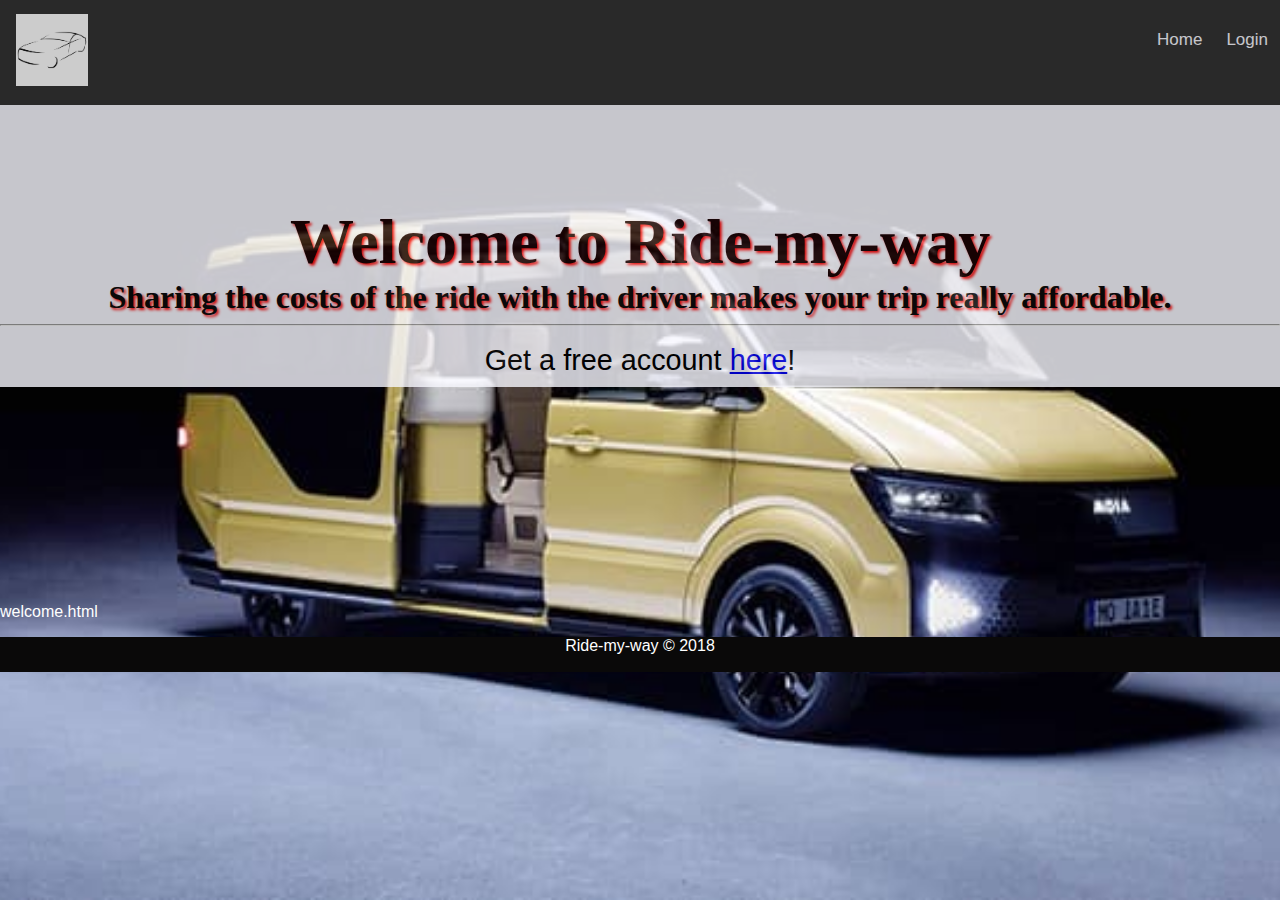
<file: index.html>
<!DOCTYPE html>
<html>

<head>
    <meta charset="utf-8" />
    <meta http-equiv="X-UA-Compatible" content="IE=edge">
    <title>Welcome</title>
    <meta name="viewport" content="width=device-width, initial-scale=1">
    <!--Core css link-->
    <link rel="stylesheet" type="text/css" media="screen" href="UI/static/styles/main.css" />
    <script src="UI/static/js/main.js"></script>
</head>

<body>
    <!--Navbar-->
    <div class="navbar">
        <a href="#">
            <img id="logo" src="UI/static/img/logo-4.png">
        </a>
        <a id="navbar-right" href="UI/templates/login.html">Login</a>
        <a id="navbar-right" href="#home">Home</a>
    </div>

    <!--Welcome message-->
    <div class="welcome">
        <div class="welcome-message">
            <h1>Welcome to Ride-my-way</h3>
                <h5> Sharing the costs of the ride with the driver makes your trip really affordable.</h5>
                <hr>
                <p>Get a free account
                    <a href="UI/templates/registration.html">here</a>!</p>
        </div>

    </div>
    welcome.html
<!--footer fixed-->
    <div class="footer">
        <p>Ride-my-way &copy; 2018</p>
    </div>

</body>

</html>
</file>
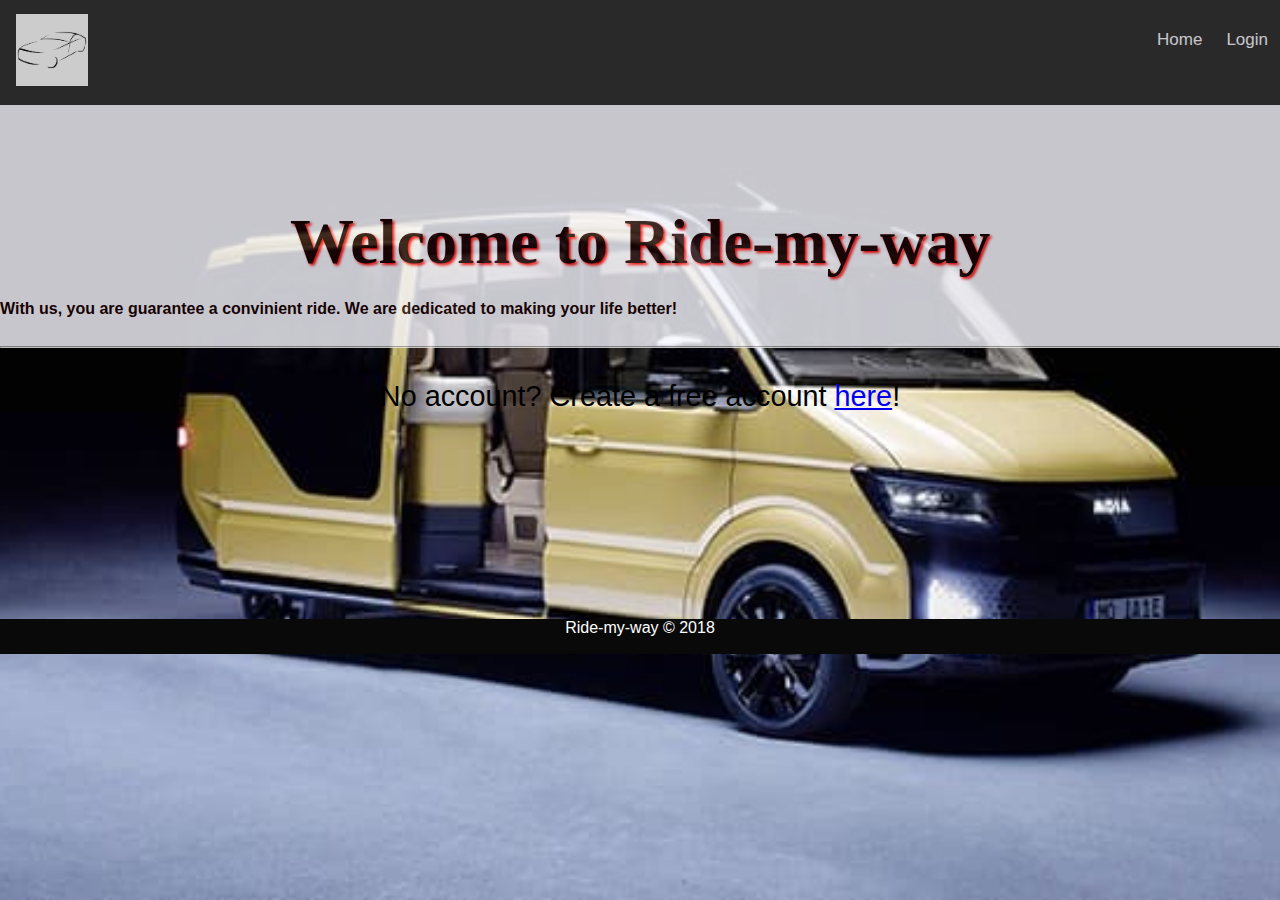
<file: UI/welcome.html>
<!DOCTYPE html>
<html>
<head>
    <meta charset="utf-8" />
    <meta http-equiv="X-UA-Compatible" content="IE=edge">
    <title>Welcome</title>
    <meta name="viewport" content="width=device-width, initial-scale=1">
    <!--Core css link-->
    <link rel="stylesheet" type="text/css" media="screen" href="../UI/static/styles/main.css" />
    <script src="../UI/static/js/main.js"></script>
</head>
<body>
    <!--Navbar-->
    <div class="navbar">
        <a href="#"><img id="logo" src="../UI/static/img/logo-4.png"></a>
        <a id="navbar-right" href="#home">Login</a>
        <a id="navbar-right" href="#">Home</a>
    </div>

    <!--Welcome message-->
    <div class="welcome">
        <div class="welcome-message">
            <h1>Welcome to Ride-my-way</h3>
            <h4>With us, you are guarantee a convinient ride. We are dedicated to making your life better!</p>
            <hr>
            
        </div>
            <p>No account? Create a free account <a href="#">here</a>!</p>
    </div>
    <!--footer fixed-->
    <div class="footer">
        <p>Ride-my-way &copy; 2018</p>
    </div>
    
</body>
</html>
</file>
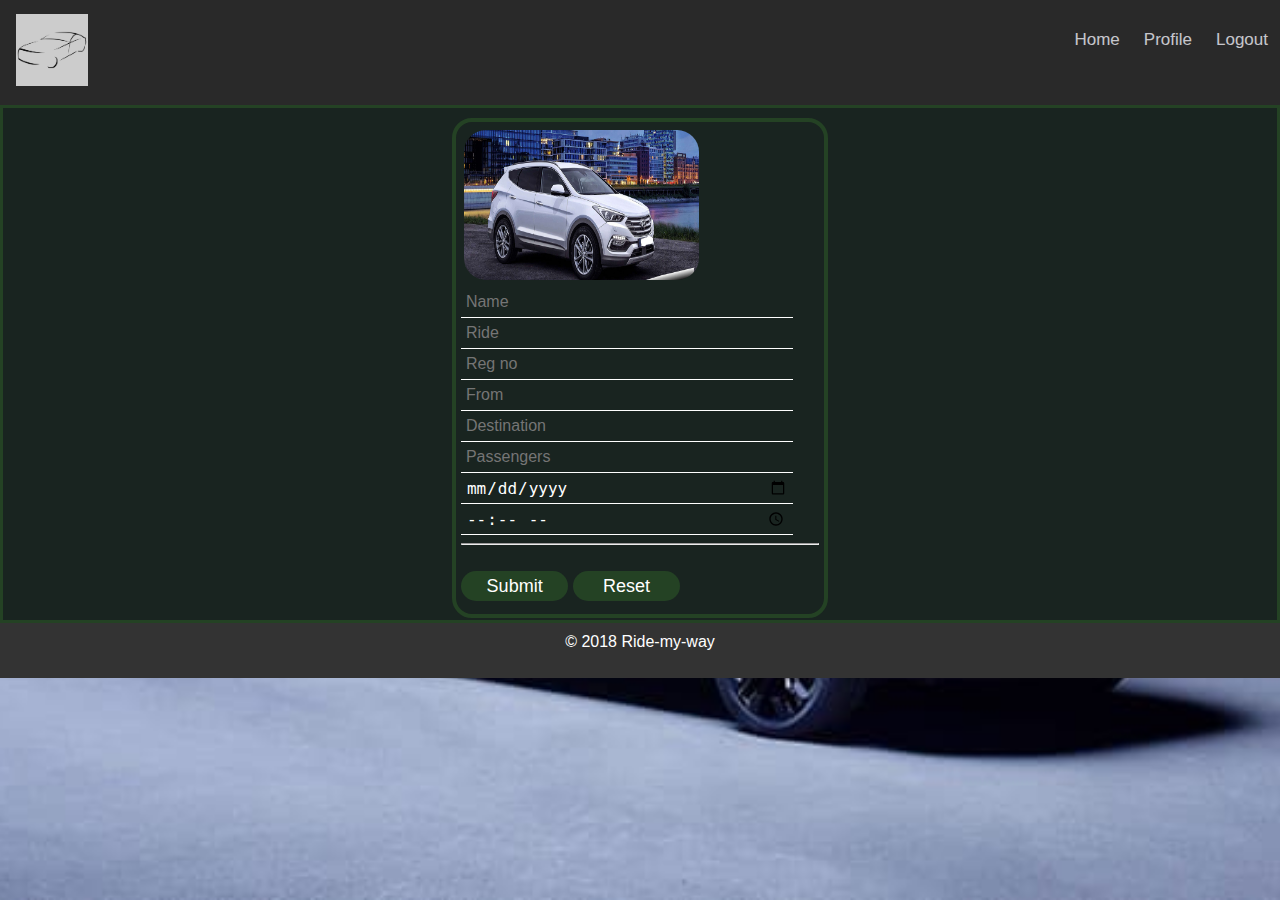
<file: UI/templates/edit-offer.html>
<!DOCTYPE html>
<html>

<head>
    <meta charset="utf-8" />
    <meta http-equiv="X-UA-Compatible" content="IE=edge">
    <title>Ride</title>
    <meta name="viewport" content="width=device-width, initial-scale=1">
    <!--Core css link-->
    <link rel="stylesheet" type="text/css" media="screen" href="../static/styles/main.css" />
    <script src="../static/js/main.js"></script>
</head>

<body>
    <!--Navbar-->
    <div class="navbar">
        <a href="#">
            <img id="logo" src="../static/img/logo-4.png">
        </a>
        <a id="navbar-right" href="login.html">Logout</a>
        <a id="navbar-right" href="profile.html">Profile</a>
        <a id="navbar-right" href="home.html">Home</a>
    </div>

    <!--Edit Ride details-->
    <div class="edit-ride">
        <div class="offer-details">
            <form class="edit-form-input" method="POST" , action="profile.html">
                <img id="ride-img" src="../static/img/ride-new.jpg" />
                <input placeholder="Name" type="text" required />
                <input placeholder="Ride" type="text" required />
                <input placeholder="Reg no" type="text" required />
                <input placeholder="From" type="text" required />
                <input placeholder="Destination" type="text" required />
                <input placeholder="Passengers" type="number" required />
                <input placeholder="Date" type="date" required />
                <input placeholder="Time" type="time" required />
                <hr>
                <br>
                    <input type="submit" />
                    <input type="reset" />
            </form>
        </div>
    </div>

    <!--footer-->
    <footer>
        <p>© 2018 Ride-my-way</p>
        
    </footer>

</body>

</html>
</file>
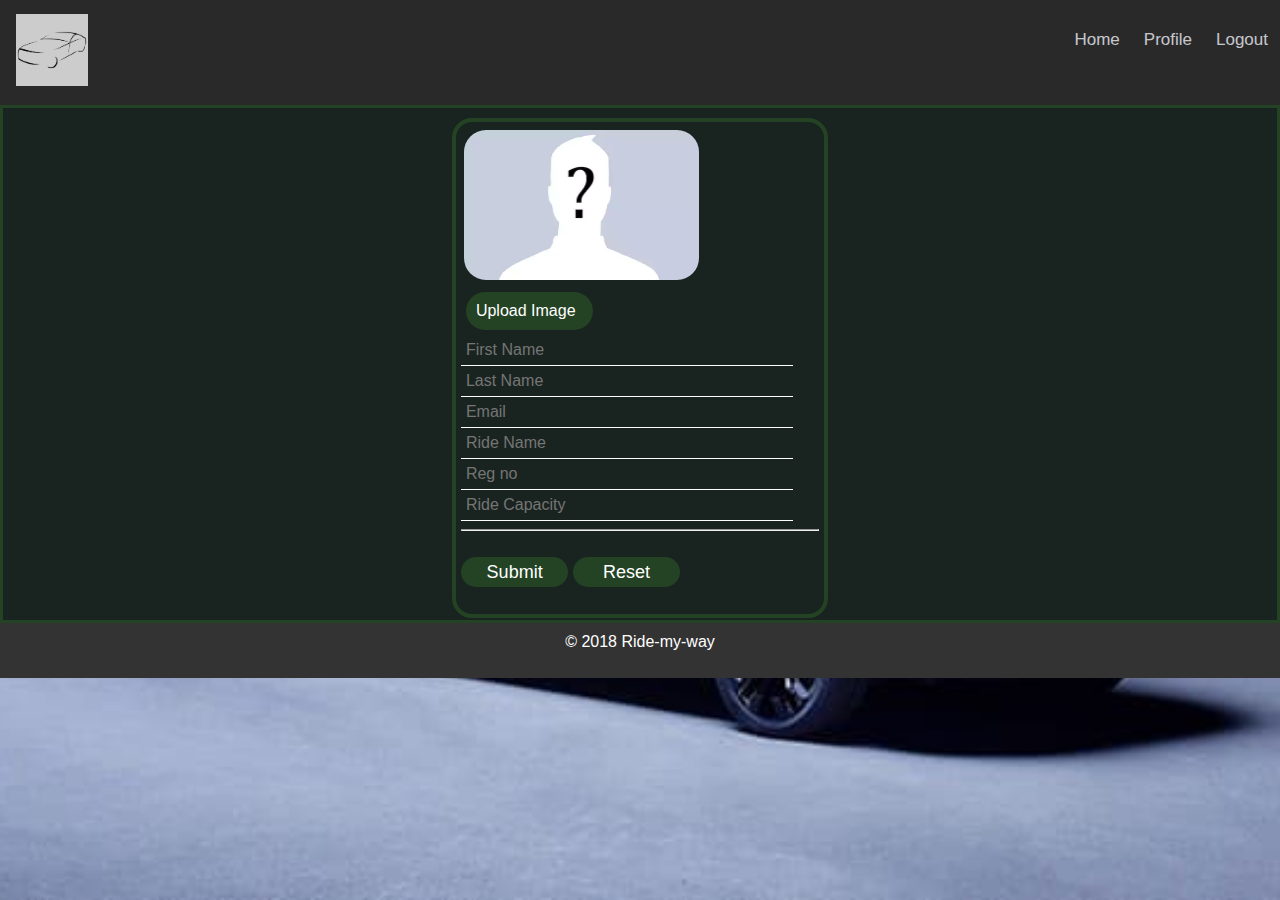
<file: UI/templates/edit-profile.html>
<!DOCTYPE html>
<html>

<head>
    <meta charset="utf-8" />
    <meta http-equiv="X-UA-Compatible" content="IE=edge">
    <title>Edit Profile</title>
    <meta name="viewport" content="width=device-width, initial-scale=1">
    <!--Core css link-->
    <link rel="stylesheet" type="text/css" media="screen" href="../static/styles/main.css" />
    <script src="../static/js/main.js"></script>
</head>

<body>
    <!--Navbar-->
    <div class="navbar">
        <a href="#">
            <img id="logo" src="../static/img/logo-4.png">
        </a>
        <a id="navbar-right" href="login.html">Logout</a>
        <a id="navbar-right" href="profile.html">Profile</a>
        <a id="navbar-right" href="home.html">Home</a>
    </div>

    <!--Edit profile details-->
    <div class="edit-ride">
        <div class="offer-details">
            <form class="edit-form-input" method="POST" , action="profile.html">
                <img id="ride-img" src="../static/img/edit-profile.webp" />
                <label id="#bb"> Upload Image
                    <input type="file" id="File"   size="60" >
                </label>
                <input placeholder="First Name" type="text"/>
                <input placeholder="Last Name" type="text"/>
                <input placeholder="Email" type="email"/>
                <input placeholder="Ride Name" type="text"/>
                <input placeholder="Reg no" type="text"/>
                <input placeholder="Ride Capacity" type="text"/>
                <hr>
                <br>
                <input type="submit" />
                <input type="reset" />
            </form>
        </div>
    </div>

    <!--footer-->
    <footer>
        <p>© 2018 Ride-my-way</p>    
    </footer>
    <script language="JavaScript" src="../static/js/main.js" type="text/javascript"></script>
</body>

</html>
</file>
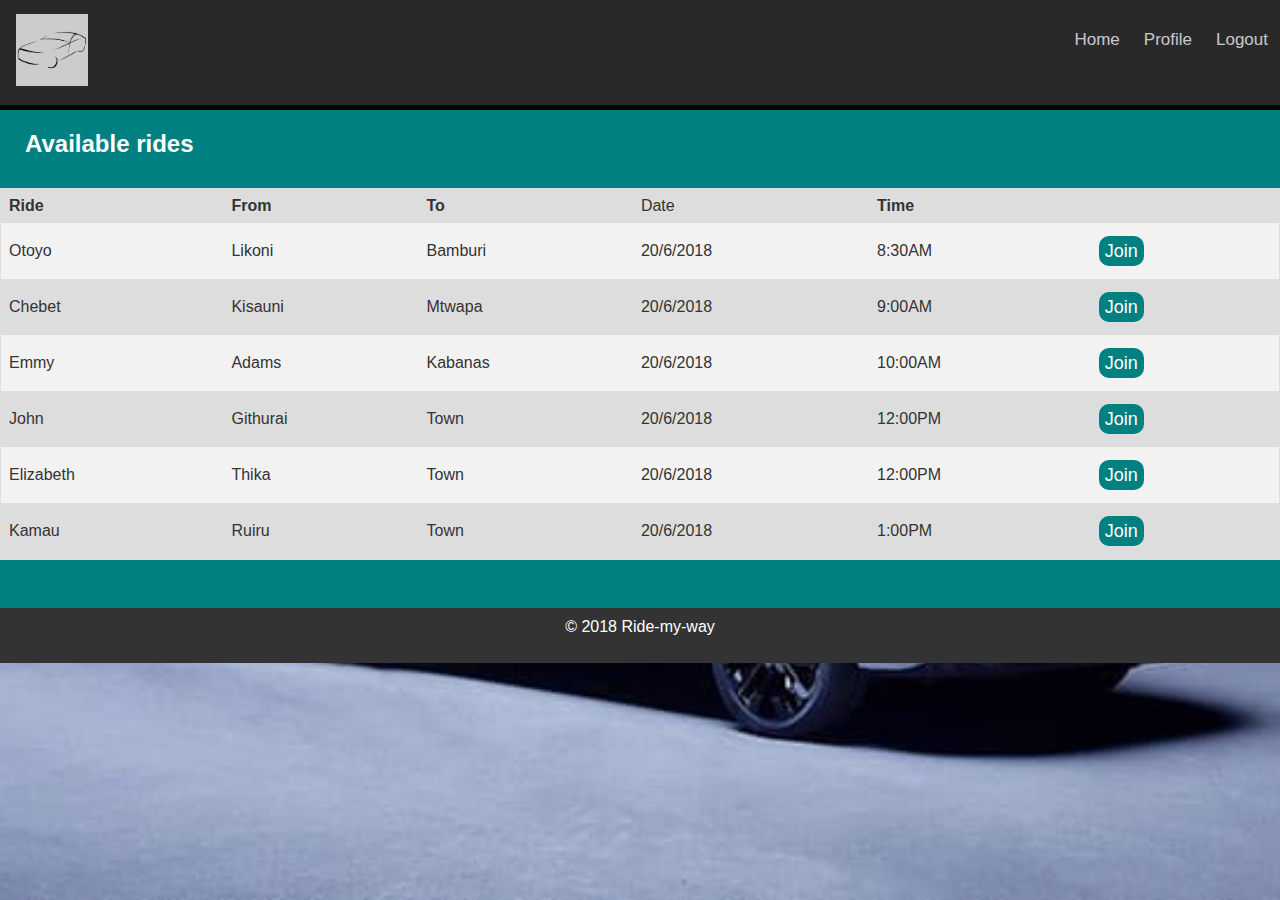
<file: UI/templates/home.html>
<!DOCTYPE html>
<html>

<head>
    <meta charset="utf-8" />
    <meta http-equiv="X-UA-Compatible" content="IE=edge">
    <title>Home</title>
    <meta name="viewport" content="width=device-width, initial-scale=1">
    <!--Core css link-->
    <link rel="stylesheet" type="text/css" media="screen" href="../static/styles/main.css" />
    <script src="../static/js/main.js"></script>
</head>

<body>
    <!--Navbar-->
    <div class="navbar">
        <a href="#">
            <img id="logo" src="../static/img/logo-4.png">
        </a>
        <a id="navbar-right" href="login.html">Logout</a>
        <a id="navbar-right" href="profile.html">Profile</a>
        <a id="navbar-right" href="#home">Home</a>
    </div>

    <!--Available rides-->
<div class="main">
    <div class="ride-head">
        <h2>Available rides</h2>
    </div>

    <div class="rides">
        
        <table>
            <tr>
                <th>Ride</th>
                <th>From</th>
                <th>To</th>
                <td>Date</td>
                <th>Time</th>
            </tr>         
            <tr>
                <td><a href="ride.html">Otoyo</a></td>
                <td>Likoni</td>
                <td>Bamburi</td>
                <td>20/6/2018</td>
                <td>8:30AM</td>
                <td><button class="button"><a href="ride.html">Join</a></button></td>
            </tr>
            <tr>
                <td><a href="ride.html">Chebet</a></td>
                <td>Kisauni</td>
                <td>Mtwapa</td>
                <td>20/6/2018</td>
                <td>9:00AM</td>
                <td><button class="button"><a href="ride.html">Join</a></button></td>
            </tr>
            <tr>
                <td><a href="ride.html">Emmy</a></td>
                <td>Adams</td>
                <td>Kabanas</td>
                <td>20/6/2018</td>
                <td>10:00AM</td>
                <td><button class="button"><a href="ride.html">Join</a></button></td>
            
            </tr>
            <tr>
                <td><a href="ride.html">John</a></td>
                <td>Githurai</td>
                <td>Town</td>
                <td>20/6/2018</td>
                <td>12:00PM</td>
                <td><button class="button"><a href="ride.html">Join</a></button></td>
            
            </tr>
            <tr>
                <td><a href="ride.html">Elizabeth</a></td>
                <td>Thika</td>
                <td>Town</td>
                <td>20/6/2018</td>
                <td>12:00PM</td>
                <td><button class="button"><a href="ride.html">Join</a></button></td>
            
            </tr>
            <tr>
                <td><a href="ride.html">Kamau</a></td>
                <td>Ruiru</td>
                <td>Town</td>
                <td>20/6/2018</td>
                <td>1:00PM</td>
                <td><button class="button"><a href="ride.html">Join</a></button></td>
            
            </tr>
        </table>
    </div>
</div> 

    <!--footer-->
    <footer>
        <p>© 2018 Ride-my-way</p>
    
    </footer>

</body>

</html>
</file>
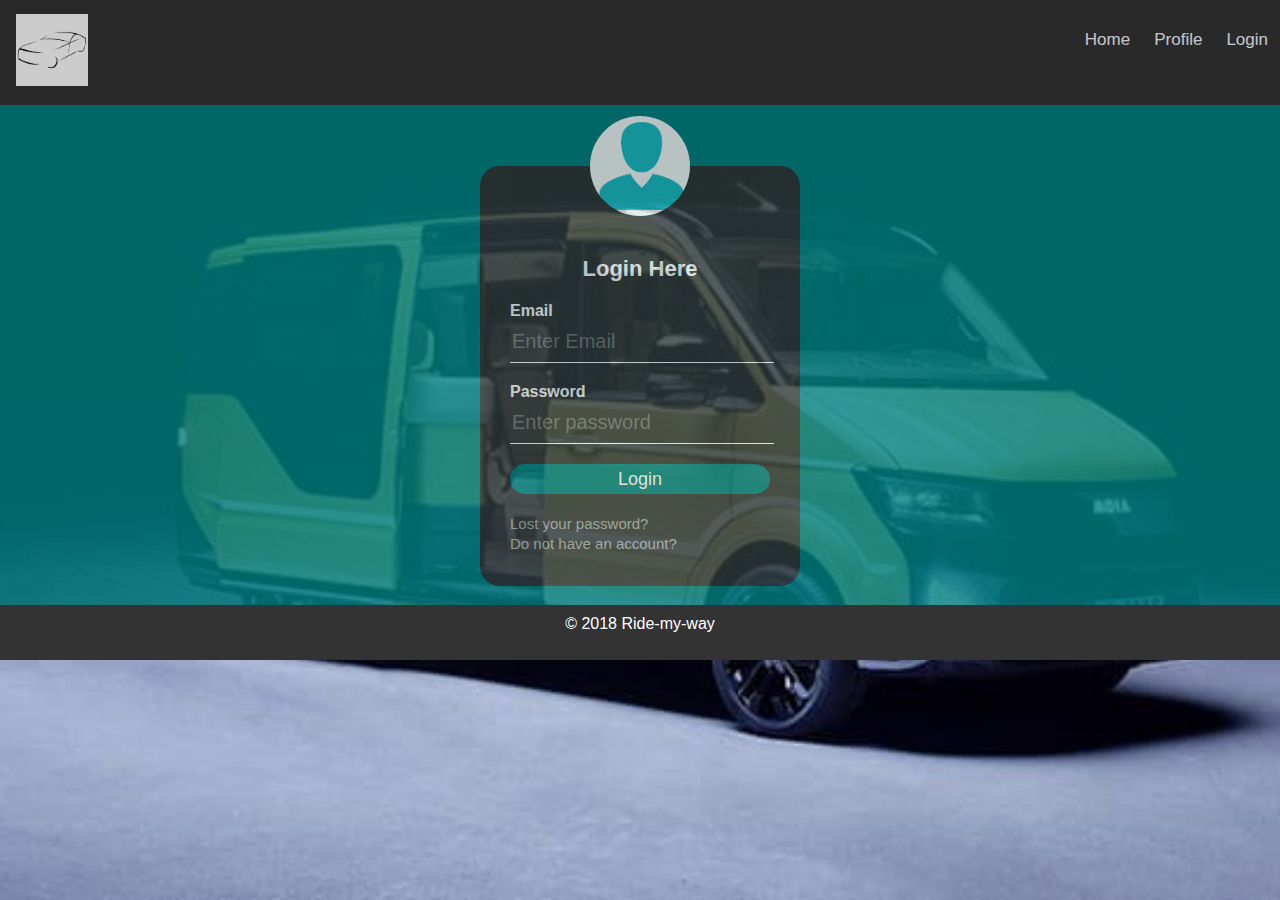
<file: UI/templates/login.html>
<!DOCTYPE html>
<html>

<head>
    <meta charset="utf-8" />
    <meta http-equiv="X-UA-Compatible" content="IE=edge">
    <title>Login</title>
    <meta name="viewport" content="width=device-width, initial-scale=1">
    <!--Core css link-->
    <link rel="stylesheet" type="text/css" media="screen" href="../static/styles/main.css" />
    <script src="../static/js/main.js"></script>
</head>

<body>
    <!--Navbar-->
    <div class="navbar">
        <a href="#">
            <img id="logo" src="../static/img/logo-4.png">
        </a>
        <a id="navbar-right" href="#home">Login</a>
        <a id="navbar-right" href="#">Profile</a>
        <a id="navbar-right" href="#">Home</a>
    </div>
    <div class="login-page">
        <div class="login">
            <img src="../static/img/login.png" class="avatar">
            <h1>Login Here</h1>
            <form method="POST", action="home.html">
                <p>Email</p>
                <input type="email" name="" placeholder="Enter Email" required>
                <p>Password</p>
                <input type="password" name="" placeholder="Enter password" required>
                <input type="submit" name="" value="Login">
                <a href="#">Lost your password?</a>
                <br>
                <a href="registration.html">Do not have an account?</a>
            </form>
        </div>
    </div>
</div>

    <!--footer fixed-->
    <!--footer-->
    <footer>
        <p>© 2018 Ride-my-way</p>
    
    </footer>

</body>

</html>
</file>
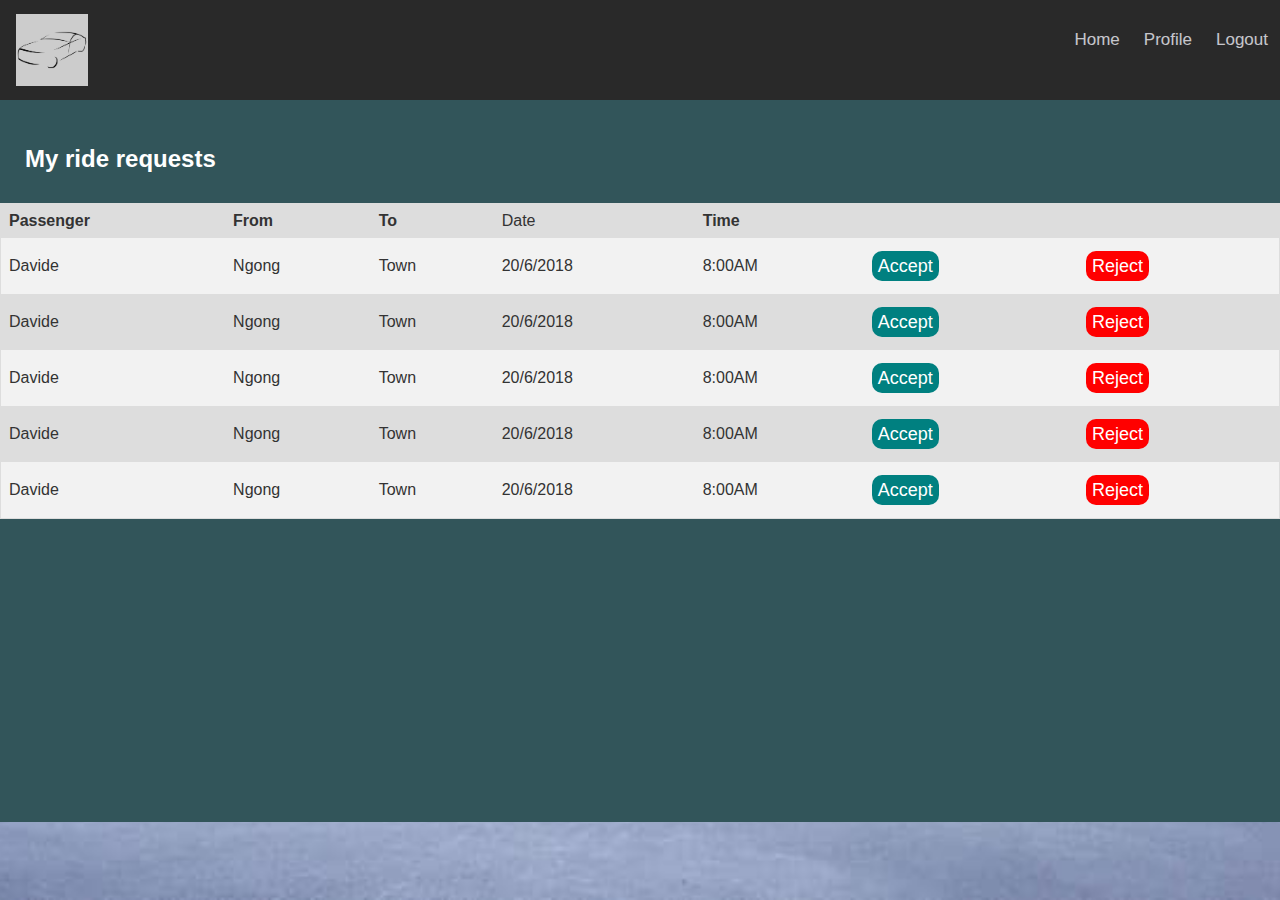
<file: UI/templates/offer.html>
<!DOCTYPE html>
<html>

<head>
    <meta charset="utf-8" />
    <meta http-equiv="X-UA-Compatible" content="IE=edge">
    <title>Offer</title>
    <meta name="viewport" content="width=device-width, initial-scale=1">
    <!--Core css link-->
    <link rel="stylesheet" type="text/css" media="screen" href="../static/styles/main.css" />
</head>

<body>
    <!--Navbar-->
    <div class="navbar">
        <a href="#">
            <img id="logo" src="../static/img/logo-4.png">
        </a>
        <a id="navbar-right" href="login.html">Logout</a>
        <a id="navbar-right" href="profile.html">Profile</a>
        <a id="navbar-right" href="home.html">Home</a>
    </div>

    <!--user profile details-->
    <div class="profile lefty">
        <div class="centered-right">
            <div class="ride-head">
                <h2>My ride requests</h2>
            </div>

            <div class="rides">
                <table>
                    <tr>
                        <th>Passenger</th>
                        <th>From</th>
                        <th>To</th>
                        <td>Date</td>
                        <th>Time</th>
                    </tr>
                    <tr>
                        <td>Davide</td>
                        <td>Ngong</td>
                        <td>Town</td>
                        <td>20/6/2018</td>
                        <td>8:00AM</td>
                        <td>
                            <button class="button">Accept</button>
                        </td>
                        <td>
                            <button class="button red">Reject</button>
                        </td>

                    </tr>
                    <tr>
                        <td>Davide</td>
                        <td>Ngong</td>
                        <td>Town</td>
                        <td>20/6/2018</td>
                        <td>8:00AM</td>
                        <td>
                            <button class="button">Accept</button>
                        </td>
                        <td>
                            <button class="button red">Reject</button>
                        </td>
                    </tr>
                    <tr>
                        <td>Davide</td>
                        <td>Ngong</td>
                        <td>Town</td>
                        <td>20/6/2018</td>
                        <td>8:00AM</td>
                        <td>
                            <button class="button">Accept</button>
                        </td>
                        <td>
                            <button class="button red">Reject</button>
                        </td>
                    </tr>
                    <tr>
                        <td>Davide</td>
                        <td>Ngong</td>
                        <td>Town</td>
                        <td>20/6/2018</td>
                        <td>8:00AM</td>
                        <td>
                            <button class="button">Accept</button>
                        </td>
                        <td>
                            <button class="button red">Reject</button>
                        </td>

                    </tr>
                    <tr>
                        <td>Davide</td>
                        <td>Ngong</td>
                        <td>Town</td>
                        <td>20/6/2018</td>
                        <td>8:00AM</td>
                        <td>
                            <button class="button">Accept</button>
                        </td>
                        <td>
                            <button class="button red">Reject</button>
                        </td>

                    </tr>
                </table>
            </div>
        </div>
    </div>

   <!--footer-->
    <footer>
        <p>© 2018 Ride-my-way</p>
        
    </footer>
    <script language="JavaScript" src="../static/js/main.js" type="text/javascript"></script>
</body>

</html>
</file>
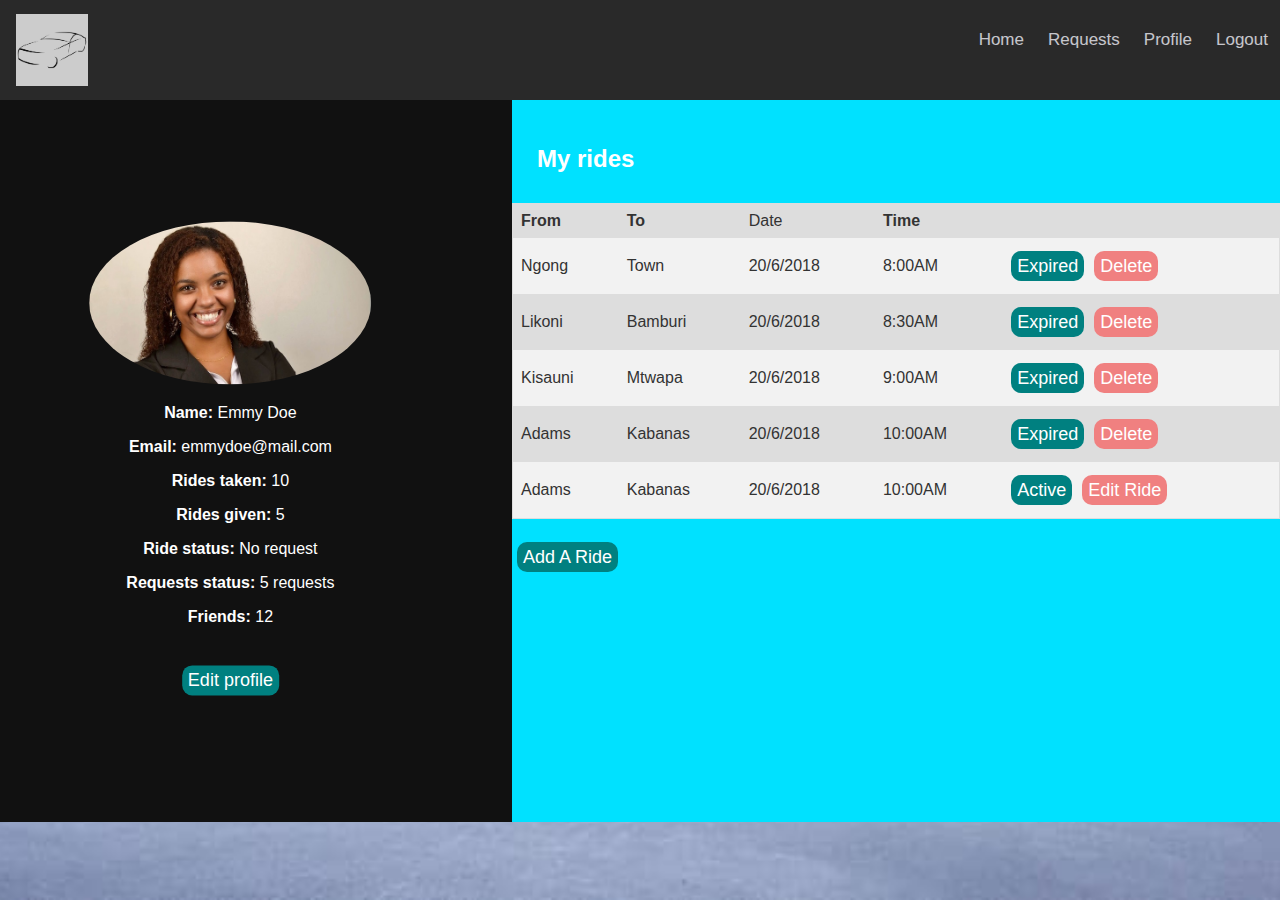
<file: UI/templates/profile.html>
<!DOCTYPE html>
<html>

<head>
    <meta charset="utf-8" />
    <meta http-equiv="X-UA-Compatible" content="IE=edge">
    <title>Profile</title>
    <meta name="viewport" content="width=device-width, initial-scale=1">
    <!--Core css link-->
    <link rel="stylesheet" type="text/css" media="screen" href="../static/styles/main.css" />
</head>

<body>
    <!--Navbar-->
<div class="profile-main">
    <div class="navbar">
        <a href="#">
            <img id="logo" src="../static/img/logo-4.png">
        </a>       
        <a id="navbar-right" href="login.html">Logout</a>
        <a id="navbar-right" href="#">Profile</a>
        <a id="navbar-right" href="offer.html">Requests</a>        
        <a id="navbar-right" href="home.html">Home</a>
    </div>

    <!--user profile details-->
<div class="profile-main">
    <div class="profile left">
        <div class="centered">
            <div class="card">
            <img src="../static/img/profile.jpg" alt="Avatar" style="width:100%">
                <div class="container">
                    <p><b>Name:</b> Emmy Doe</p>
                    <p><b>Email:</b> emmydoe@mail.com</p>
                    <p><b>Rides taken:</b> 10</p>
                    <p><b>Rides given:</b> 5</p>
                    <p><b>Ride status:</b> No request</p>
                    <p><b>Requests status:</b> 5 requests </p>
                    <p><b>Friends:</b> 12 </p>
                    <br>
                    <button class="button"><a href="edit-profile.html">Edit profile</a> </button>
                </div>
            </div> 
        </div>
    </div>

    <div class="profile right">
        <div class="centered-right">
        <div class="ride-head">
        <h2>My rides</h2>
        </div>

    <div class="rides"> 
        <table>
            <tr>
                <th>From</th>
                <th>To</th>
                <td>Date</td>
                <th>Time</th>
            </tr>
            <tr>
                <td>Ngong</td>
                <td>Town</td>
                <td>20/6/2018</td>
                <td>8:00AM</td>
                <td><button class="button">Expired</button><a href="#"><button class="button" style="background-color:lightcoral">Delete</button></a></td>

            </tr>
            <tr>
                <td>Likoni</td>
                <td>Bamburi</td>
                <td>20/6/2018</td>
                <td>8:30AM</td>
                <td><button class="button">Expired</button><a href="#"><button class="button" style="background-color:lightcoral">Delete</button></a></td>
            </tr>
            <tr>
                <td>Kisauni</td>
                <td>Mtwapa</td>
                <td>20/6/2018</td>
                <td>9:00AM</td>
                <td><button class="button">Expired</button><a href="#"><button class="button" style="background-color:lightcoral">Delete</button></a></td>
            </tr>
            <tr>
                <td>Adams</td>
                <td>Kabanas</td>
                <td>20/6/2018</td>
                <td>10:00AM</td>
                <td><button class="button">Expired</button><a href="#"><button class="button" style="background-color:lightcoral">Delete</button></a></td>
            
            </tr>
             <tr>
                <td>Adams</td>
                <td>Kabanas</td>
                <td>20/6/2018</td>
                <td>10:00AM</td>
                <td><button class="button">Active</button><a href="#"><button class="button" style="background-color:lightcoral">Edit Ride</button></a></td>
            
            </tr>
            </table>
            </div>
        </div>
        <br>
        <button class="button"id="myBtn">Add A Ride</button>
        
        <!-- Add a ride -->
        <div id="myProfile" class="profile-form">
        
            <!-- Add a ride form -->
            <div class="profile-content">
                <span class="close">&times;</span>
                <form class="profile-form-input" action="#">
                    <h3>Create a Ride</h3>
                    <input placeholder="Name" type="text" required />
                    <input placeholder="Ride" type="text" required />
                    <input placeholder="Reg no" type="text" required />
                    <input placeholder="From" type="text" required />
                    <input placeholder="Destination" type="text" required />
                    <input placeholder="Passengers" type="number" required />
                    <input placeholder="Date" type="date" required />
                    <input placeholder="Time" type="time" required /><hr>
                    <input type="submit" />
                    <input type="reset" />
                </form>
            </div>
        </div>
    </div>
</div>

    <!--footer fixed-->
    <div class="footer">
        <p>&copy; 2018 Ride-my-way</p>
    </div>
<script language="JavaScript" src="../static/js/main.js" type="text/javascript"></script>
</body>

</html>
</file>
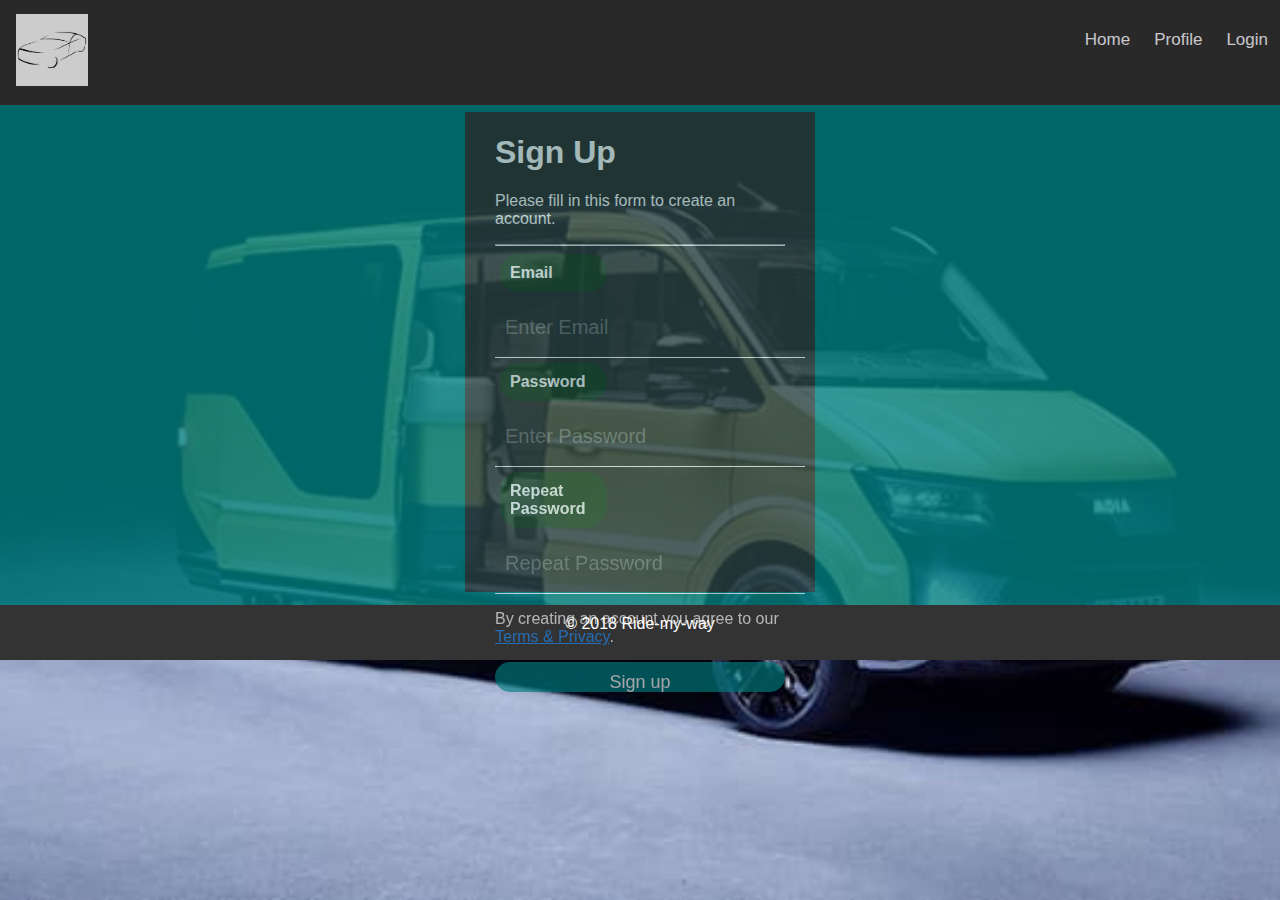
<file: UI/templates/registration.html>
<!DOCTYPE html>
<html>

<head>
    <meta charset="utf-8" />
    <meta http-equiv="X-UA-Compatible" content="IE=edge">
    <title>Registration</title>
    <meta name="viewport" content="width=device-width, initial-scale=1">
    <!--Core css link-->
    <link rel="stylesheet" type="text/css" media="screen" href="../static/styles/main.css" />
    <script src="../static/js/main.js"></script>
</head>

<body>
    <!--Navbar-->
    <div class="navbar">
        <a href="#">
            <img id="logo" src="../static/img/logo-4.png">
        </a>
        <a id="navbar-right" href="login.html">Login</a>
        <a id="navbar-right" href="#">Profile</a>
        <a id="navbar-right" href="#">Home</a>
    </div>

    <!--Registration form-->
    <div class="reg-page">
        <form method="POST", action="login.html" class="form">
            <div class="container">
                <h1>Sign Up</h1>
                <p>Please fill in this form to create an account.</p>
                <hr>
        
                <label for="email">
                    <b>Email</b>
                </label>
                <input type="email" placeholder="Enter Email" name="email" required>
        
                <label for="psw">
                    <b>Password</b>
                </label>
                <input type="password" placeholder="Enter Password" name="psw" required>
        
                <label for="psw-repeat">
                    <b>Repeat Password</b>
                </label>
                <input type="password" placeholder="Repeat Password" name="psw-repeat" required>
        
                <p>By creating an account you agree to our
                    <a href="#" style="color:dodgerblue">Terms & Privacy</a>.</p>
                <input type="submit" name="" value="Sign up">
        
            </div>
        </form>
    </div>

   <!--footer-->
    <footer>
        <p>© 2018 Ride-my-way</p>
        
    </footer>

</body>

</html>
</file>
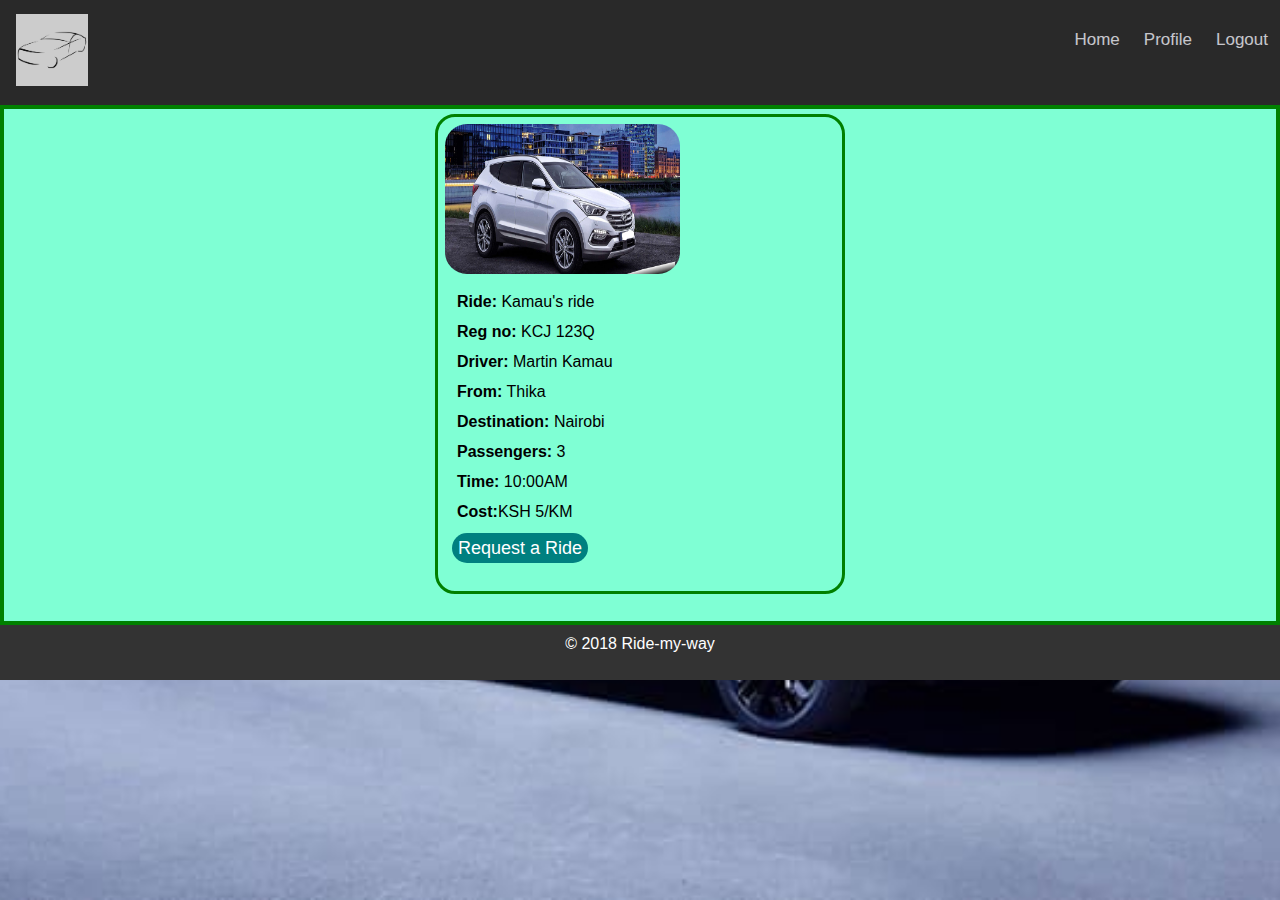
<file: UI/templates/ride.html>
<!DOCTYPE html>
<html>

<head>
    <meta charset="utf-8" />
    <meta http-equiv="X-UA-Compatible" content="IE=edge">
    <title>Ride</title>
    <meta name="viewport" content="width=device-width, initial-scale=1">
    <!--Core css link-->
    <link rel="stylesheet" type="text/css" media="screen" href="../static/styles/main.css" />
    <script src="../static/js/main.js"></script>
</head>

<body>
    <!--Navbar-->
    <div class="navbar">
        <a href="#">
            <img id="logo" src="../static/img/logo-4.png">
        </a>
        <a id="navbar-right" href="login.html">Logout</a>
        <a id="navbar-right" href="profile.html">Profile</a>
        <a id="navbar-right" href="home.html">Home</a>
    </div>

    <!--Ride details-->
    <div class="ride">
        <form class="ride-details" method="POST" , action="profile.html">
            <img id="ride-img" src="../static/img/ride-new.jpg" />
                <p>
                    <b>Ride:</b> Kamau's ride</p>
                <p>
                    <b>Reg no:</b> KCJ 123Q</p>
                <p>
                    <b>Driver:</b> Martin Kamau</p>
                <p>
                    <b>From:</b> Thika</p>
                <p>
                    <b>Destination:</b> Nairobi</p>
                <p>
                    <b>Passengers:</b> 3</p>
                <p>
                    <b>Time:</b> 10:00AM</p>
                <p>
                    <b>Cost:</b>KSH 5/KM</p>
                <a href="profile.html"><input type="submit" value="Request a Ride"></a>
        </form>
        </div>
    </div>

    <!--footer-->
    <footer>
        <p>© 2018 Ride-my-way</p>
    
    </footer>

</body>

</html>
</file>
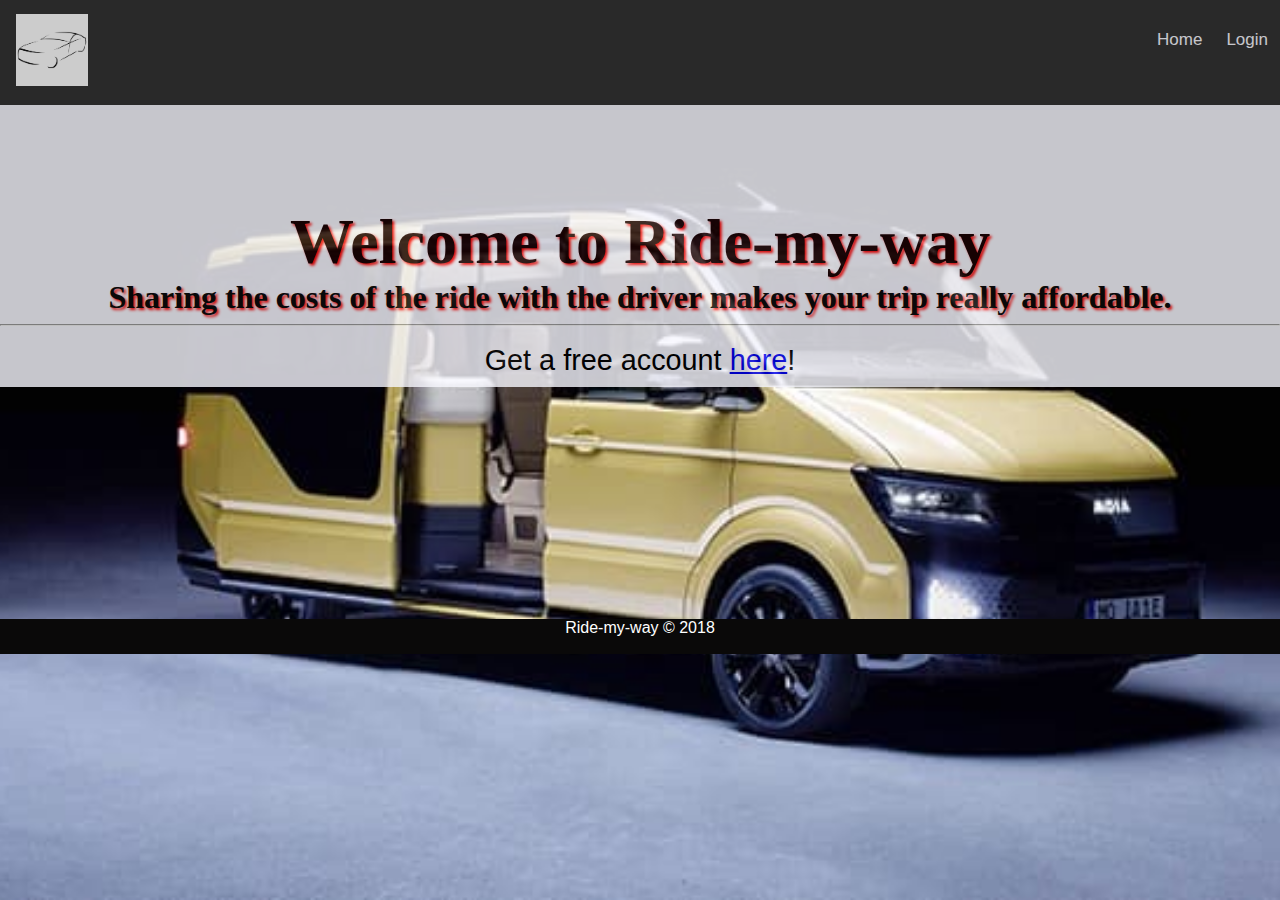
<file: UI/templates/welcome.html>
<!DOCTYPE html>
<html>

<head>
    <meta charset="utf-8" />
    <meta http-equiv="X-UA-Compatible" content="IE=edge">
    <title>Welcome</title>
    <meta name="viewport" content="width=device-width, initial-scale=1">
    <!--Core css link-->
    <link rel="stylesheet" type="text/css" media="screen" href="../static/styles/main.css" />
    <script src="../static/js/main.js"></script>
</head>

<body>
    <!--Navbar-->
    <div class="navbar">
        <a href="#">
            <img id="logo" src="../static/img/logo-4.png">
        </a>
        <a id="navbar-right" href="login.html">Login</a>
        <a id="navbar-right" href="#home">Home</a>
    </div>

    <!--Welcome message-->
    <div class="welcome">
        <div class="welcome-message">
            <h1>Welcome to Ride-my-way</h3>
                <h5> Sharing the costs of the ride with the driver makes your trip really affordable.</h5>
                <hr>
                <p>Get a free account
                    <a href="registration.html">here</a>!</p>
        </div>
    </div>
    <!--footer fixed-->
    <div class="footer">
        <p>Ride-my-way &copy; 2018</p>
    </div>

</body>

</html>
</file>
<file: UI/static/styles/main.css>
/*Body*/

body {
    background: url('../img/ride-back.jpg') no-repeat center center fixed;
    -webkit-background-size: cover;
    -moz-background-size: cover;
    -o-background-size: cover;
    background-size: cover;
    background-color: #f5f5f5;
    color: #ffffff;
    position: relative;
    margin: 0;
    font-family: Arial, Helvetica, sans-serif;
    min-width: 350px;
    overflow:auto;
    overflow-x:hidden;
}

/*navigation bar*/

.navbar {
    overflow: hidden;
    background-color: #333333;
    opacity: .8;
}

.navbar a {
    float: left;
    color: #f8f8ff;
    text-align: center;
    padding: 14px 16px;
    text-decoration: none;
    font-size: 17px;
}

#navbar-right {
    padding: 30px 12px;
    float: right;
}

#navbar-right:hover {
    background-color: #f8f8ff;
    color: #333333;
}

/*logo */

#logo {
    height: auto;
    width: auto;
    max-height: 72px;
    max-width: 350px;
}

/*Welcom message */
.welcome {
    color: #1b0303;
    position: relative;
    height: 498px;
    width: 100%;
}

.welcome-message {
    position: relative;
    padding-top: 100px;
    background-color: #f8f8ff;
    opacity: .8;
}

.welcome-message h1 {
    margin: 0;
    text-shadow: 2px 2px 3px #ff0000;
    font-size: 4em;
    text-align: center;
    font-family: impact;
}

.welcome-message h5 {
    margin: 0;
    text-shadow: 2px 2px 3px #ff0000;
    font-size: 2em;
    color: #0a0a0a;
    text-align: center;
    font-family: impact;
}

.welcome p {
    margin: 0;
    padding: 10px;
    font-size: 1.8em;
    color: #000000;
    text-align: center;
}

/*Table*/
.main {
    height: 498px;
    max-width: 100%;
    background-color: #008080;
    margin-top: 0;
}

.ride-head {
    margin-top: 5px;
    color: #ffffff;
}

.rides {
    text-align: center;
    overflow-x: auto;
    background-color: #dddddd;
    color: #333333;
    margin-top: 10px;
}
.ride-head h2{
    margin: 5px;
}

table {
    border-collapse: collapse;
    border-spacing: 0;
    width: 100%;
    border: 1px solid #dddddd;
}

tr a {
    text-decoration: none;
    color: #333333;
}

th,
td {
    text-align: left;
    padding: 8px;
}

tr:nth-child(even) {
    background-color: #f2f2f2
}

.button {
    border: none;
    outline: none;
    height: 30px;
    background: teal;
    color: white;
    font-size: 18px;
    border-radius: 10px;
    cursor: pointer;
    margin: 5px;
}

.button:hover {
    background-color: #40e0d0;
}

/*Login form */
.login-page{
    width: 100%;
    height:500px; 
    background-color: #008080;
    opacity: .8;
}

.login-page {
    width: 100%;
    height: 500px;
    background-color: #008080;
    opacity: .8;
}

.login {
    width: 320px;
    height: 420px;
    background: #333333;
    color: white;
    top: 10%;
    left: 50%;
    position: absolute;
    transform: translate(-50%, -50%);
    box-sizing: border-box;
    opacity: .9;
    padding: 90px 30px;
    border-radius: 20px;
    margin-top: 310px;
}

.avatar {
    width: 100px;
    height: 100px;
    border-radius: 50%;
    position: absolute;
    top: -50px;
    left: calc(50% - 50px);
}

.login h1 {
    margin: 0;
    padding: 0 0 20px;
    text-align: center;
    font-size: 22px;
}

.login p {
    margin: 0;
    padding: 0;
    font-weight: bold;
}

.login input {
    width: 100%;
    margin-bottom: 20px;
}

.login input[type="email"],
input[type="password"] {
    border: none;
    border-bottom: 1.5px solid #ffffff;
    background: transparent;
    outline: none;
    height: 40px;
    color: #ffffff;
    font-size: 20px;
}

.login input[type="submit"] {
    border: none;
    outline: none;
    height: 30px;
    background: #008080;
    color: #ffffff;
    font-size: 18px;
    border-radius: 20px;
}

.login input[type="submit"]:hover {
    cursor: pointer;
    background: #40e0d0;
    color: #000000;
}

.login a {
    text-decoration: none;
    font-size: 15px;
    line-height: 20px;
    color: #a9a9a9;
}

.login a:hover {
    color: #40e0d0;
}

/*Registration Form */

.form {
    width: 350px;
    height: 480px;
    background: #333333;
    color: #ffffff;
    top: 9%;
    left: 50%;
    position: absolute;
    transform: translate(-50%, -50%);
    box-sizing: border-box;
    opacity: .8;
    padding: 0px 30px;
    margin-top: 293px;
}
.reg-page {
    width: 100%;
    height: 500px;
    background-color: #008080;
    opacity: .8;
}

.reg-page {
    width: 100%;
    height: 500px;
    background-color: #008080;
    opacity: .8;
}

.form input {
    width: 100%;
    padding: 10px;
}

.form input[type="email"],
input[type="password"] {
    border: none;
    border-bottom: 1.5px solid #ffffff;
    background: transparent;
    outline: none;
    height: 40px;
    color: #ffffff;
    font-size: 20px;
}

.form input[type="submit"] {
    border: none;
    outline: none;
    height: 30px;
    background: #008080;
    color: #ffffff;
    font-size: 18px;
    border-radius: 20px;
}

/*Ride */
.ride {
    min-width: 300px;
    height: 520px;
    padding: 10px;
    box-sizing: border-box;
    margin: auto;
    width: 100%;
    border: 4px solid #008000;
    background-color: #7fffd4;
    color: #000000;
    padding: 5px;
}

.ride-details{
  max-width: 410px;  
  height: 480px;
  padding: 4px;
  left: 30px;
  box-sizing: border-box;
  margin: auto;
  width: 80%;
  border: 3px solid #008000;
  color: #000000;
  border-radius: 20px;
}

.ride-details p{
    margin-left: 15px;
    margin-top: 12px;
    margin-bottom: 12px;
}
.edit-form-input input {
    border: none;
    border-bottom: 1.5px solid #ffffff;
    background: transparent;
    height: 20px;
    color: #ffffff;
    font-size: 16px;
    width: 90%;
    padding: 5px;
}
.edit-form-input input {
    border: none;
    border-bottom: 1.5px solid #ffffff;
    background: transparent;
    height: 20px;
    color: #ffffff;
    font-size: 16px;
    width: 90%;
    padding: 5px;
}
  
#ride-img {
    margin: auto;
    border-radius: 25px;
    background-position: left top;
    background-repeat: repeat;
    padding: 3px;
    width: 235px;
    height: 150px;
}

.ride-head h2{
    padding: 20px;
}

.ride input[type="submit"] {
    border: none;
    outline: none;
    height: 30px;
    background: #008080;
    color: #ffffff;
    font-size: 18px;
    border-radius: 20px;
    margin-left: 10px;
}

/*profile*/

.profile {
    height: 78%;
    position: fixed;
    z-index: 1;
    top: 100px;
    overflow-x: hidden;
    padding-top: 20px;
}

.left {
    left: 0;
    background-color: #111;
    width: 40%;
}
.lefty{
    left: 0;
    background-color: #32555a;
    width: 100%;
}
.red{
    background-color: #ff0000;
}

.right {
    right: 0;
    background-color: #00e1ff;
    width: 60%;
}

.center {
    background-color: #4e4242;
    margin: auto;
    width: 35%;
    padding: 10px;
}

.centered {
    position: absolute;
    top: 50%;
    left: 45%;
    transform: translate(-50%, -50%);
    text-align: center;
}

.centered img {
    width: 150px;
    border-radius: 50%;
}
.button a{
    text-decoration: none;
    color: #ffffff;
}

/*add ride */

.profile-form {
    display: none;
    position: fixed;
    z-index: 1;
    padding-top: 100px;
    left: 0;
    top: 0;
    width: 100%;
    height: 100%;
    overflow: auto;
    background-color: #000000;
    background-color: #00000066;
}

.profile-content {
    background-color: #1b1414;
    margin: auto;
    padding: 20px;
    border: 1px solid #4e4242;
    width: 30%;
}

.close {
    color: #aaaaaa;
    float: right;
    font-size: 28px;
    font-weight: bold;
}

.close:hover,
.close:focus {
    color: #000;
    text-decoration: none;
    cursor: pointer;
}

.profile-form-input input {
    border: none;
    border-bottom: 1.5px solid #ffffff;
    background: transparent;
    outline: none;
    height: 30px;
    color: #ffffff;
    font-size: 16px;
    width: 100%;
    padding: 5px;
}

.profile-form-input input[type="submit"],
input[type="reset"] {
    border: none;
    outline: none;
    height: 30px;
    background: #008080;
    color: #ffffff;
    font-size: 18px;
    border-radius: 20px;
    width: 30%;
    padding: 5px;
}


/*edit profile*/
.center-profile {
    position: relative;
    width: 100%px;
    height: 530px;
    background-color: #09b699;
}
.edit{
    position: absolute;
    top: 5px;
    left: 5px;
    width: 500px;
    height: 480px;
    padding:20px;
    background-color: #081d19;
}
.edit-ride {
    min-width: 300px;
    height: 518px;
    padding: 10px;
    box-sizing: border-box;
    margin: auto;
    width: 100%;
    border: 3px solid #244224;
    background-color: #192420;
    color: #000000;
}
.edit-form{
    position: absolute;
    top: 35px;
    right: 10px;
    width: 300px;
    height: 450px;
}
.offer-details {
    min-width: 300px;
    height: 500px;
    padding: 5px;
    box-sizing: border-box;
    margin: auto;
    width: 30%;
    border: 4px solid #244224;
    color: #ece7e7;
    border-radius: 20px;
}

.edit-form-input input[type="submit"],
input[type="reset"] {
    border: none;
    outline: none;
    height: 30px;
    background: #244224;
    color: #ffffff;
    font-size: 18px;
    border-radius: 20px;
    width: 30%;
    padding: 5px;
}
label {
    padding: 10px;
    background:#244224;
    display: table;
    color: #fff;
    border-radius: 20px;
    width: 30%;
    height: 5px;
    margin: 5px;
}

input[type="file"] {
    display: none;
}

.edit-ride {
    min-width: 300px;
    height: 518px;
    padding: 10px;
    box-sizing: border-box;
    margin: auto;
    width: 100%;
    border: 3px solid #244224;
    background-color: #192420;
    color: #000000;
}

.offer-details{
    min-width: 300px;
    height: 500px;
    padding: 5px;
    box-sizing: border-box;
    margin: auto;
    width: 30%;
    border: 4px solid #244224;
    color: #ece7e7;
    border-radius: 20px;
}

.edit-form-input input[type="submit"],
input[type="reset"] {
    border: none;
    outline: none;
    height: 30px;
    background: #244224;
    color: #ffffff;
    font-size: 18px;
    border-radius: 20px;
    width: 30%;
    padding: 5px;
}

/*footer*/

.footer {
    bottom: 0;
    width: 100%;
    background-color: #0a0909;
    color: white;
    text-align: center;
    height: 35px;
}

footer {
    display: flex;
    padding: 10px 5px;
    background-color: #333333;
    color: #fff;
    text-align: center;
    height: 35px;
}

footer p {
    flex: 1;
    margin: 0;
}
</file>
